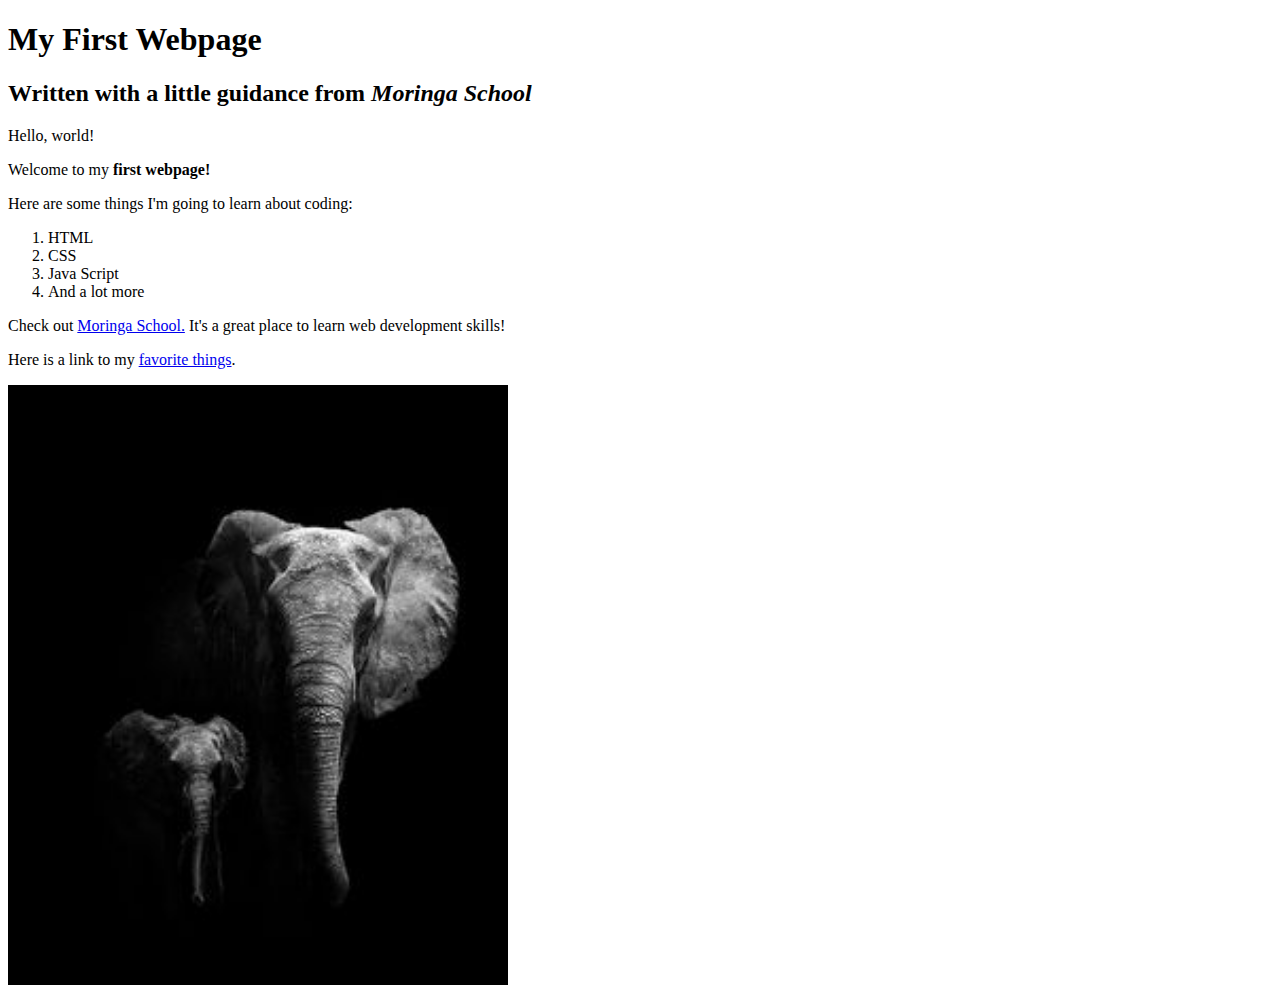
<file: index.html>
<!DOCTYPE html>
<html>
  <head>
    <title>My first webpage!</title>
  </head>
  <body>
      <h1>My First Webpage</h1>
      <h2>Written with a little guidance from <em>Moringa School</em></h2>
      
  <p>  Hello, world!</p>  
  <p>Welcome to my <strong>first webpage!</strong></p>

  <p>Here are some things I'm going to learn about coding:</p>
        <ol>
            <li>HTML</li>
            <li>CSS</li>
            <li>Java Script</li>
            <li>And a lot more</li>
        </ol>
        <p>Check out <a href="https://moringaschool.com/">Moringa School.</a> It's a great place to learn web development skills!</p>
        <p>Here is a link to my <a href="favourite-things.html">favorite things</a>.</p>
        <img src="./images/elephant.jpg" alt="An elephant" style="width: 500px;height: 600px;">
  </body>
</html>
</file>
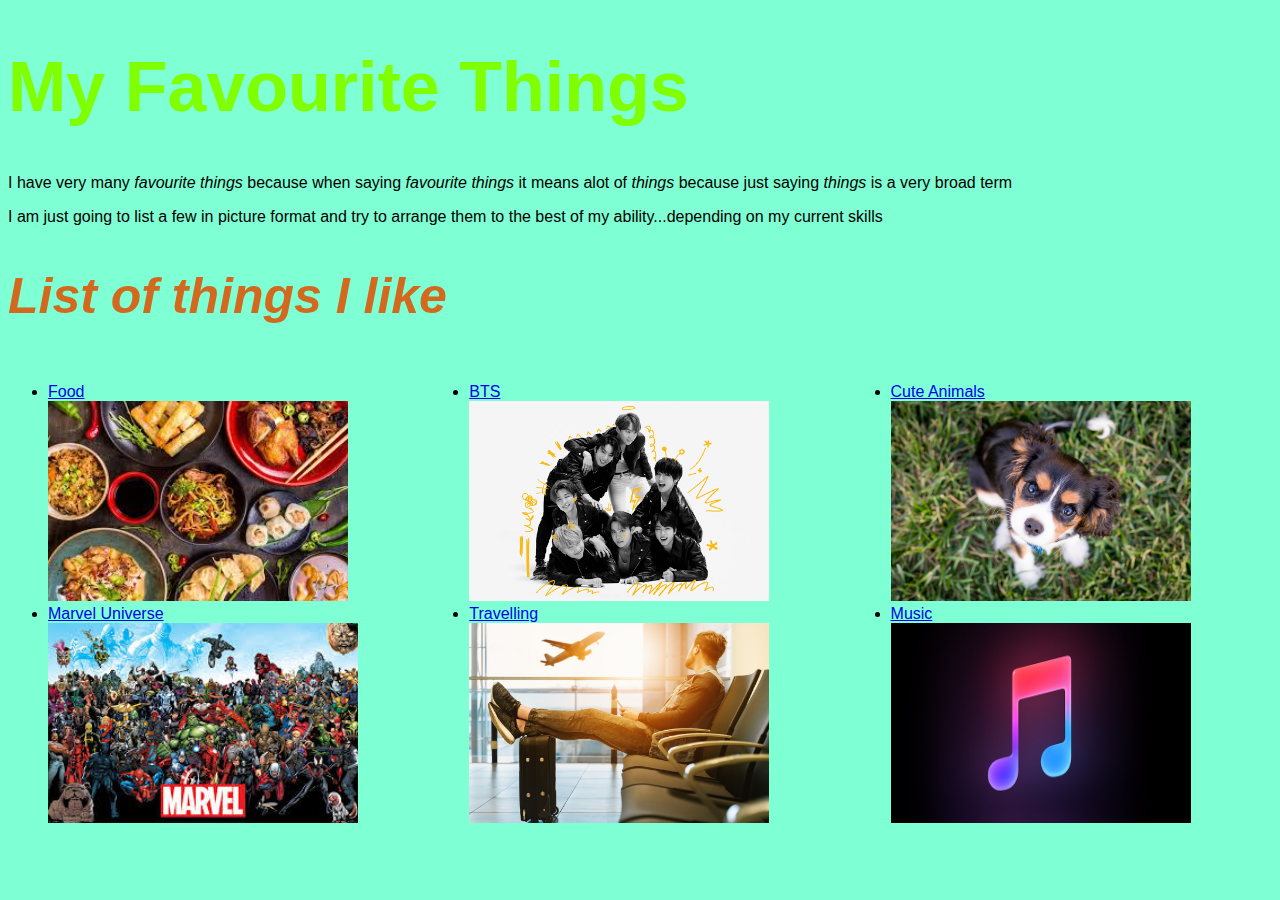
<file: favourite-things.html>
<!DOCTYPE html>
<html lang="en">
<head>
    <meta charset="UTF-8">
    <meta name="viewport" content="width=device-width, initial-scale=1.0">
    <title>Favourite Things</title>
    <link href="./css/style.css" rel="stylesheet" type="text/css">
</head>
<body>
    <h1>My Favourite Things</h1>
            <p>I have very many <em>favourite things</em> because when saying <em>favourite things</em> it means alot of<em> things</em> because just saying <em>things </em>is a very broad term</p>
            <p>I am just going to list a few in picture format and try to arrange them to the best of my ability...depending on my current skills</p> 
    <h2><strong>List of things I like</strong></h2>
          <div class="column">
                <ul>
                     <li><a href="https://images.app.goo.gl/2QgZZbATS4URwcg87">Food</a></li>
                           <img src="./images/food.jpeg" alt="Food Platter" style="height: 200px;width: 300px;">
                      <li><a href="https://www.marvel.com/explore">Marvel Universe</a></li>
                            <img src="./images/marvel.jpeg" alt="Marvel Universe" style="width: 310px;height: 200px;">
                  </ul>
           </div>
         <div class="column">
                 <ul>
                         <li><a href="https://ibighit.com/">BTS</a></li>
                               <img src="./images/bts.jpg" alt="BTS" style="height: 200px;width:300px ;">
                          <li><a href="https://www.booking.com/">Travelling</a></li>
                                 <img src="./images/travelling.jpeg" alt="Travel" style ="height: 200px;width: 300px;">
                    </ul>
         </div>
         <div class="column">
                    <ul>
                         <li><a href="http://www.cutestpaw.com/">Cute Animals</a></li>
                               <img src="./images/dog.jpeg" alt="Cute Puppy" style="width: 300px;height: 200px;">
                        <li><a href="https://www.spotify.com/">Music</a></li>
                               <img src="./images/music.jpg" alt="Music" style="height: 200px;width: 300px;">
                    </ul>
            </div>  
    </body>
</html>
</file>
<file: css/style.css>
body{
       background-color: aquamarine;
         font: 500;
           font-style: normal;
              font-family: 'Gill Sans', 'Gill Sans MT', Calibri, 'Trebuchet MS', sans-serif;
    }
    h1{
           color: chartreuse;
             font-variant: all;
               font-size: 70px;
                 font-family: sans-serif;
    }
    h2{
            color: chocolate;
              font-style: oblique;
                  font-size: 50px;
    }
    .column{
           float: left;
               width: 33.33%;
    }
</file>
